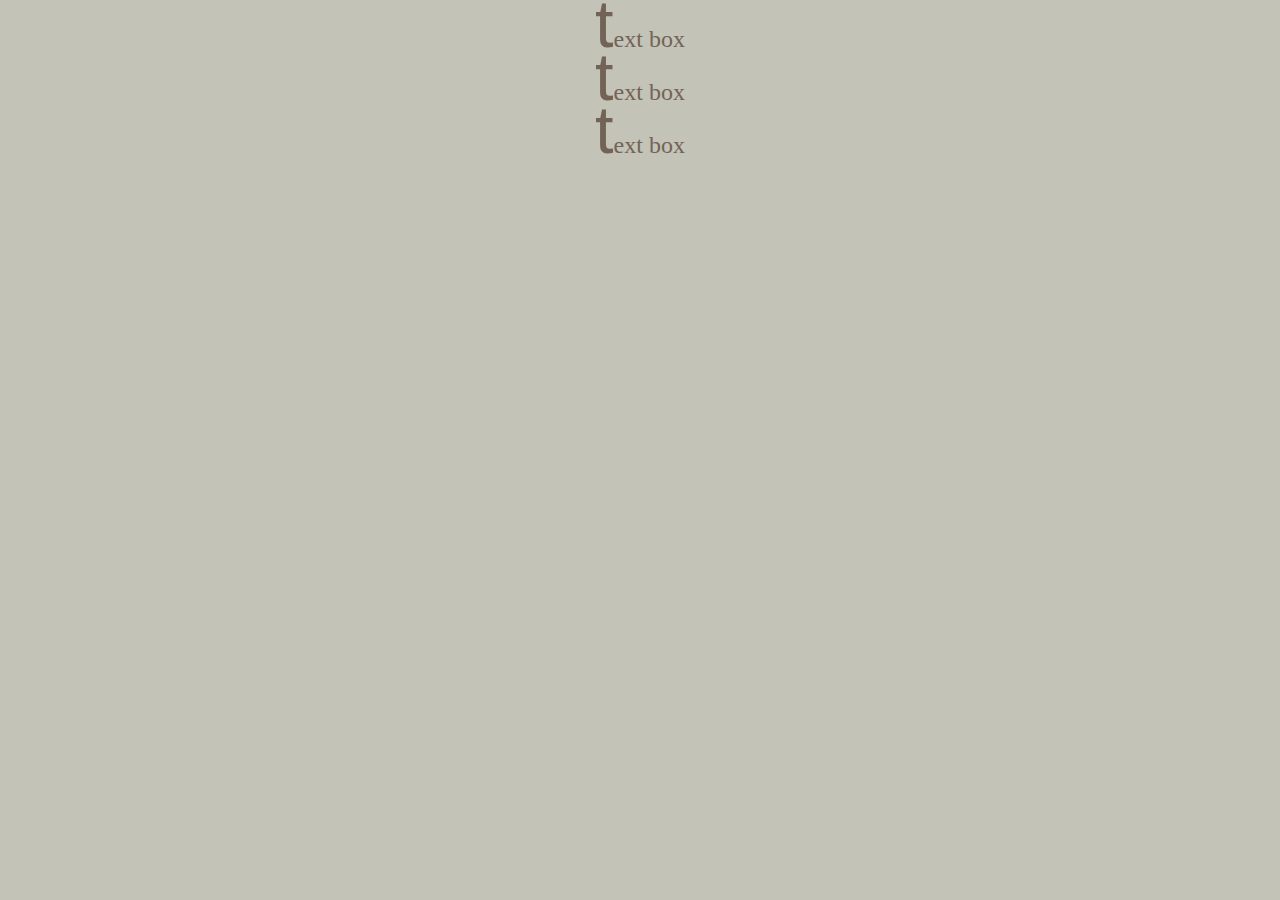
<file: index.html>
<!doctype html>
<html lang="en" class="">

<head>
    <meta charset="UTF-8">
    <meta name="viewport" content="width=device-width, initial-scale=1.0">
    <title>Ella's First Website
    </title>
    <link rel="stylesheet" href="./resources/index.css"> <!--this links your HTML file to your CSS style sheet in resources folder-->
    <link rel="icon" type="image/x-icon" href="./resources/"> <!--In href="" after resources, type in your file name to link an image for your favicon-->
    <script src="https://cdnjs.cloudflare.com/ajax/libs/jquery/3.3.1/jquery.min.js"></script>
</head>

<body>
<div>
    <div>
<p>text box</p>
    </div>

    <div>
<p>text box</p>
    </div>

    <div>
<p>text box</p>
    </div>
</div>
<!--If you want to have a header with a graphic 'logo' you make for your archive, a link or menu to navigate to other page(s)-->
<header>
    <div class="header" id="navigation-menu">
    </div>
</header>

<!--Make sure you keep the class below titled grid and know that this is where your submissions will load-->
    <div class="grid"> 

    </div>



<!-- ****************************************************************************
Below is javascript for connecting your google sheet to autopopulate the HTML-->

<script>
    var SPREADSHEET_ID = ""; //<-- put spreadsheet ID from URL here
    var TAB_NAME = "Sheet1"; // Make sure it has the correct sheet name from bottom of webpage


$(document).ready(function () {
  $.getJSON("https://opensheet.elk.sh/" + SPREADSHEET_ID + "/" + TAB_NAME, function (data) {
    
    console.log(data); 
    
  
    data.forEach(function (entry, index) {
      
      console.log(entry);
      //replace header1, header2, etc. with the column names from your google sheet
      $(`<section> 
            <p>` + entry.header1 + `</p>
            <p>` + entry.header2 + `</p>
            <p>` + entry.header3 + `</p>
            <p>` + entry.header4 + `</p>
            <p>` + entry.header5 + `</p>
            <p>` + entry.header6 + `</p>
         </section>`)
        .appendTo(".grid");
    });
  });  
});
</script>

<!--This code was provided in Avrie Allen's Wintersession course at RISD, Activating Networks, Gathering Knowledge and was initially inspired by Chia Amisola's sheet sites tutorial with Developh-->
</body>
</html>
</file>
<file: resources/index.css>
body {
    background: #c3c3b7;
    font-family: sans-serif;
    text-align: center;
    justify-content: center;
    padding-right: 15%;
    padding-left: 15%;
}
header {
  text-align: left;
    justify-content: left;
    padding-left: 0%;
}

ul {
  list-style-type: none;
  margin: 0;
  padding: 0;
}

.main {
    font-family: 'Times New Roman', Times, serif;
    margin:auto;
    display:block;
    text-align: center;
    width:40vw;
    white-space: nowrap;   /* Prevents text from wrapping */
    overflow: hidden;      /* Hides overflow if text is too long */
    text-overflow: ellipsis; /* Adds "..." if text overflows */
}

p::first-letter {
font-family: "sloop-script-one", sans-serif;
font-weight: 500;
font-style: normal;
color: #736357;
float: auto;
font-size: 50pt;
margin-right: 8;
line-height: 0;
}

p {
    color:#736357;
    font-family: Baskerville;
    font-weight: 6;
    font-size: 18pt;
}

h1::first-letter {
font-family: "sloop-script-one", sans-serif;
font-weight: 500;
font-style: auto;
color: #736357;
float: auto;
font-size: 74pt;
margin-right: 1;
line-height: 1;
}
h1, h2 {
  display: inline-block;
  margin: 0 10px 0 0;
  vertical-align: middle;
}

h1 {
    font-family: Baskerville;
    font-style: italic;
font-weight: 400;
font-style: italic;
color: #736357;
}

h2 {
    font-family: Baskerville;
    font-style: italic;
    font-size: 18pt;
font-weight: 400;
font-style: italic;
color: #736357;
}

a {
font-family: Baskerville;
font-size: 12pt;
text-decoration: none;
}

.dropdown {
  position: auto;
  margin-left: 3pt;
}

/* Style the dropdown button */
.dropbtn {
  background-color: #c3c3b700;
color: #736357;
font-family: Baskerville;
font-style: italic;
font-weight: 0;
  padding: none;
  font-size: 20px;
  border: none;
  cursor: pointer;
  margin-left: 3pt;
}

/* Dropdown content */
.dropdown-content {
  display: none;
  position: absolute;
  font-family: Baskerville;
  font-size: 12pt;
  font-style: italic;
  color: #736357;
  min-width: 200px;
}

/* Links inside dropdown content */
.dropdown-content a {
color: #736357;
  padding: 6px;
  text-decoration: none;
  display: block;
}

/* Show the dropdown content on hover */
.dropdown:hover .dropdown-content {
  display: block;
}

/* Change background color of dropdown button on hover */
.dropdown:hover .dropbtn {
  background-color: #d0d4d0;
}

a:visited {
    color:rgb(117, 56, 56);
    text-decoration: none;

}

a:hover {
    color:rgb(222, 221, 209);
    font-weight: 700;

}
.grid {
  position:relative;
    display: flex;
    flex-wrap: wrap;
    gap: 1rem;
}

.response {
    border: 2px solid hotpink;
    padding: 1rem;
    background: white;
    border-radius: 8px;
    width: 200px;
}
.container {
  position: center;
  content: width 1800px, height 900px;
  display: flex;
}

.container div {
  margin: 10px;
  display: flex;
  flex-wrap: wrap;
  padding: 10px;
  font-size: 30px;
}

.body-text {
Display: block;
Margin: auto;
Width: 60vw;
}

.image-row {
  display: flex;
  justify-content: center;
  align-items: center;
  width: 100%;   /* control size per image */
  height: 100%;
}

/* each swap container */
.image-swap {
  position: relative;
  width: 365px;   /* control size per image */
  height: 585px;
  gap: 3px;
}

/* all images stacked */
.image-swap img {
  position: absolute;
  display: flex;
  flex-wrap: wrap;
  font-size: 30px;
  inset: 0;              /* shorthand for top/right/bottom/left: 0 */
  width: 100%;
  height: 100%;
  object-fit: cover;
  transition: opacity 0.3s ease, transform 0.3s ease;
}

/* default visible */
.img-default {
  opacity: 1;
  z-index: 1;
}

/* hover hidden */
.img-hover {
  opacity: 0;
  z-index: 2;
}

/* swap on hover */
.image-swap:hover .img-default {
  opacity: 0;
}

.image-swap:hover .img-hover {
  opacity: 1;
}

* {box-sizing: border-box}
body {font-family: Verdana, sans-serif; margin:0}
.mySlides {display: none}
img {vertical-align: middle;}

* {box-sizing: border-box;}
body {font-family: Verdana, sans-serif;}
.mySlides {display: none;}
img {vertical-align: middle;}

.slideshow-container {
  max-width: 500px;
  position: relative;
  margin: auto;
  border: 10px solid #736357; /* Border stroke */
    border-radius: 4px;       /* Optional rounded corners */
    box-sizing: border-box; 
}

/* Caption text */
.text {
  color: #f2f2f2;
  font-size: 15px;
  padding: 8px 12px;
  position: absolute;
  bottom: 8px;
  width: 100%;
  text-align: center;
}

/* Number text (1/3 etc) */
.numbertext {
  color: #d0d4d0;
  font-family: Baskerville;
  font-size: 12pt;
  padding: 8px 12px;
  position: absolute;
  top: 0;
}

/* The dots/bullets/indicators */
.dot {
  height: 10px;
  width: 10px;
  margin: 0 2px;
  background-color: #d0d4d0;
  border-radius: 50%;
  display: inline-block;
  transition: background-color 0.1s ease;
}

.active {
  background-color: #736357;
}

/* Fading animation */
.fade {
  animation-duration: 1.5s;
}

@keyframes fade {
  from {opacity: .4} 
  to {opacity: 1}
}

.button {
background-color: #04AA6D;
border: none;
color: white;
padding: 30px 120px;
text-align: center;
text-decoration: none;
display: inline-block;
font-size: 16px;
margin: 4px 2px;
cursor: pointer;
border-radius: 50% / 50%;
stroke-width: 2pt;
}

.btn-link {
 display: inline-block;
padding: 10px 20px;
background-color: transparent;
color: #736357;
text-decoration: none;
border-radius: 5px;
font-family: Baskerville;
font-size: 19px; 
stroke-width: 2pt;
padding: 30px 120px;
border-radius: 50% / 50%;
}

.btn-link::first-letter {
font-family: "sloop-script-one", sans-serif;
font-weight: 500;
font-style: normal;
color: #736357;
float: auto;
font-size: 50pt;
margin-right: 8;
line-height: 0;
}

 .btn-link:hover {
background-color: #736357;
}

.btn-link::first-letter:hover {
font-family: "sloop-script-one", sans-serif;
font-weight: 500;
font-style: normal;
color: #d0d4d0;
float: auto;
font-size: 50pt;
margin-right: 8;
line-height: 0;
}
</file>
